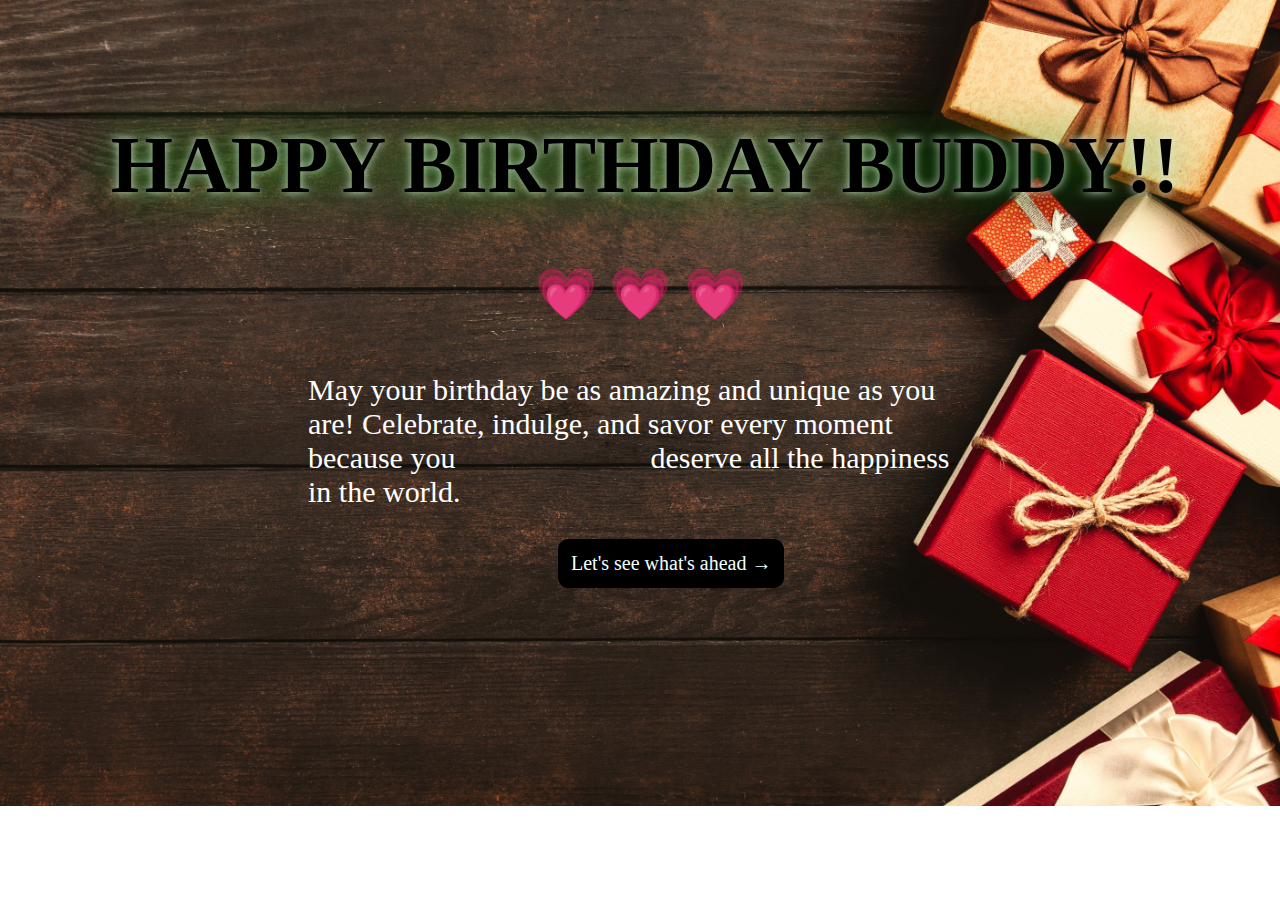
<file: index.html>
<!DOCTYPE html>
<html lang="en">
<head>
    <meta charset="UTF-8">
    <meta name="viewport" content="width=device-width, initial-scale=1.0">
    <link rel="stylesheet" href="style.css">
    <link rel="stylesheet" media="screen and (max-width:768px)" href="mobile2.css">
    <title>Happy Birthday</title>
</head>
<body id="f">
    <audio controls autoplay="autoplay" loop="loop" hidden>
        <source src="cute_happy_birthday.mp3" type="audio/mp3">
        
    </audio>
    
    
    <div id="firstPage">
        
        <h1 class="first-wish">HAPPY BIRTHDAY BUDDY!!</h1>
        <p id="heart">&#128151 &#128151 &#128151</p>
        
    </div>
    <div id="para-div">
        <p id="para">May your birthday be as amazing and unique as you are! Celebrate, indulge, and savor every moment because you  &nbsp; &nbsp; &nbsp; &nbsp;  &nbsp;  &nbsp; &nbsp; &nbsp; &nbsp;  &nbsp; &nbsp; &nbsp; &nbsp;deserve all the happiness in the world.</p>
    </div>
    
        <a id="link-style"href="video.html">Let's see what's ahead &#8594;</a>
        
   
</body>


</html>
</file>
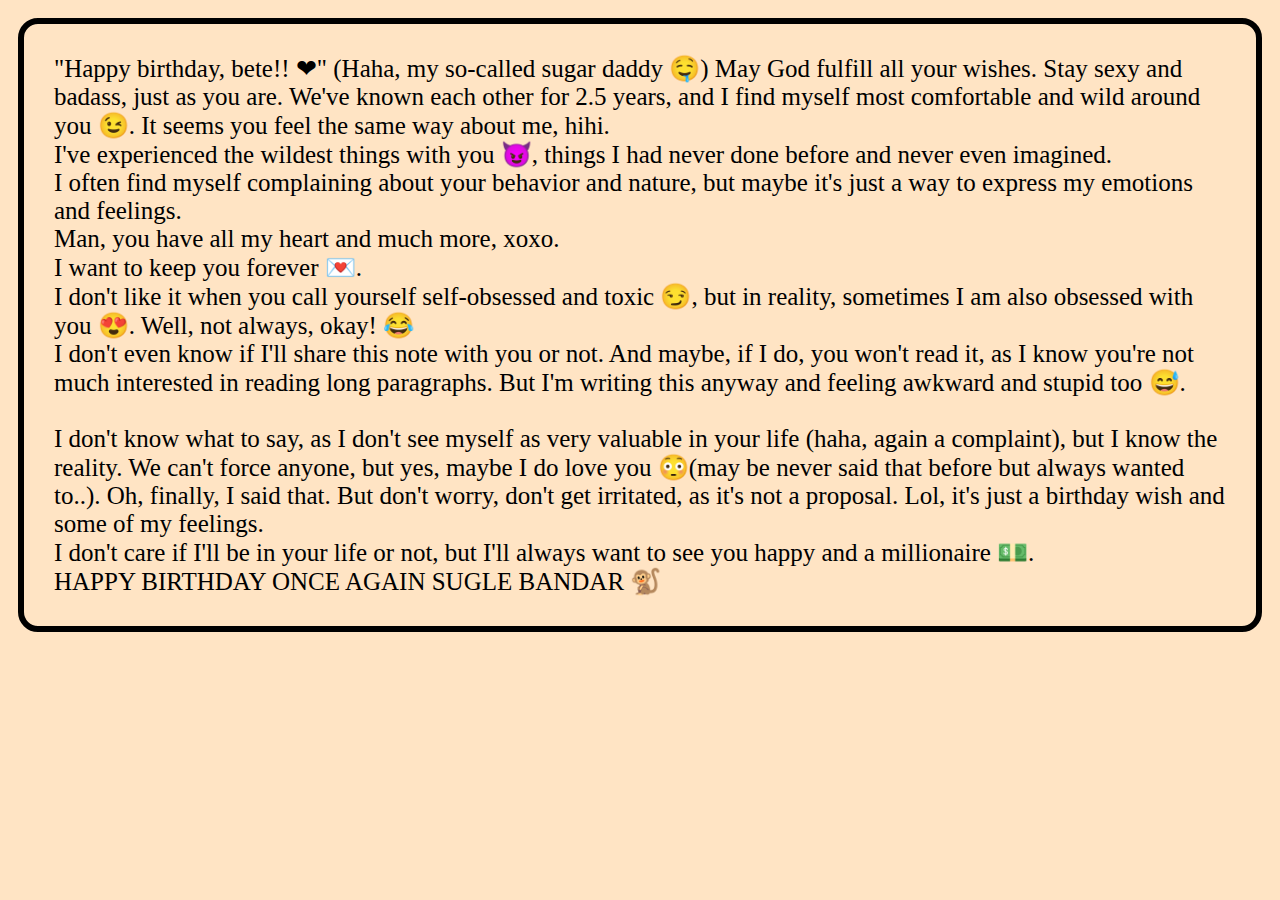
<file: text.html>
<!DOCTYPE html>
<html lang="en">
<head>
    <meta charset="UTF-8">
    <meta name="viewport" content="width=device-width, initial-scale=1.0">
        <link rel="stylesheet" href="style.css">
    <title>Message</title>
</head>
<body class="txt">
    <audio controls loop="loop" autoplay="autoplay" hidden>
        <source src="hawayein.mp3" type="audio/mp3">
    </audio>
    <div id="words">
        <p id="text-para">"Happy birthday, bete!! &#10084;" (Haha, my so-called sugar daddy	&#129316;) May God fulfill all your wishes. Stay sexy and badass, just as you are. We've known each other for 2.5 years, and I find myself most comfortable and wild around you &#128521;. It seems you feel the same way about me, hihi. <br>
            I've experienced the wildest things with you	&#128520;, things I had never done before and never even imagined.<br>

            I often find myself complaining about your behavior and nature, but maybe it's just a way to express my emotions and feelings. <br>
            Man, you have all my heart and much more, xoxo. <br>
            I want to keep you forever &#128140;.<br>
            
            I don't like it when you call yourself self-obsessed and toxic &#128527;, but in reality, sometimes I am also obsessed with you &#128525;. Well, not always, okay! &#128514;<br>
            
            I don't even know if I'll share this note with you or not. And maybe, if I do, you won't read it, as I know you're not much interested in reading long paragraphs. But I'm writing this anyway and feeling awkward and stupid too &#128517;.<br><br>
            
            I don't know what to say, as I don't see myself as very valuable in your life (haha, again a complaint), but I know the reality. We can't force anyone, but yes, maybe I do love you &#128563;(may be never said that before but always wanted to..). Oh, finally, I said that. But don't worry, don't get irritated, as it's not a proposal. Lol, it's just a birthday wish and some of my feelings.<br> I don't care if I'll be in your life or not, but I'll always want to see you happy and a millionaire	&#128181;.<br>
            HAPPY BIRTHDAY ONCE AGAIN SUGLE BANDAR &#128018;
        </p>
    </div>
</body>
</html>
</file>
<file: style.css>
#f{
    background: url('img/firstbg.jpg') no-repeat center center/cover;
    height: 70vh;
    /* opacity: 2; */
    
}
#firstPage{
    
    .first-wish{
        color: black;
        text-align: center;
        text-shadow: 0px 0px 50px green, 0px 0px 10px white;
        font-size: 80px;
        margin-top: 120px;
        margin-left: 10px;
        /* opacity: 6; */
    }
    #heart{
        text-align: center;
        font-size: 50px;
    }
    
}
@keyframes slideIn {
    from {
        transform: translateX(-100%);
    }
    to {
        transform: translateX(0);
    }
}

h1 {
    animation: slideIn 1s ease-in-out;
}
p{
    animation: slideIn 1s ease-in-out;
}

#para{
    font-size: 30px;
    color: white;
}
#para-div{
    margin-left: 300px;
    margin-right: 300px;
}
a{
    font-size: 20px;
    margin-left: 550px;
    border: 1px solid black;
    background-color: black;
    padding: 12px;
    text-decoration: none;
    border-radius: 10px;
    color: azure;
    display: inline-block;
    position: relative;
    animation: slideIn 1s ease-in-out;
}
a:hover{
    background-color: 	#696969;
    border: 1px solid #696969;
}
.txt{
    background-color: bisque;
}
#text-para{
    
    font-size: 25px;
    border: 6px solid black;
    margin: 18px 10px;
    padding: 30px;
    border-radius: 20px;
}
</file>
<file: mobile2.css>
#f {
    background: url('img/firstbg.jpg') no-repeat center center/cover;
    height: 95vh;
}

#firstPage .first-wish {
    color: black;
    text-align: center;
    text-shadow: 0px 0px 50px green, 0px 0px 10px white;
    font-size: 80px;
    margin-top: 10%;
    margin-left: 5%;
}

#firstPage #heart {
    text-align: center;
    font-size: 50px;
}

@keyframes slideIn {
    from {
        transform: translateX(-100%);
    }
    to {
        transform: translateX(0);
    }
}

h1, p, a {
    animation: slideIn 1s ease-in-out;
}

#para {
    font-size: 14px;
    color: white;
}

#para-div {
    margin-left: 5%;
    margin-right: 5%;
}

a {
    font-size: 16px;
    margin-left: 200px;
    margin-top: 20px;
    padding: 10px;
    text-decoration: none;
    border-radius: 5px;
    color: azure;
    display: inline-block;
    
}

a:hover {
    background-color: #696969;
}

.txt {
    background-color: bisque;
}

#text-para {
    font-size: 16px;
    border: 2px solid black;
    margin: 20px 20px;
    padding: 15px;
    border-radius: 10px;
}

/* Responsive Design */

@media (max-width: 768px) {
    #firstPage .first-wish {
        font-size: 50px;
        margin-top: 5%;
    }

    #firstPage #heart {
        font-size: 30px;
    }

    #para-div {
        margin-left: 7%;
        margin-right: 2%;
    }

    a {
        font-size: 14px;
        margin-left: 30%;
    }

    #text-para {
        font-size: 14px;
    }
}
</file>
